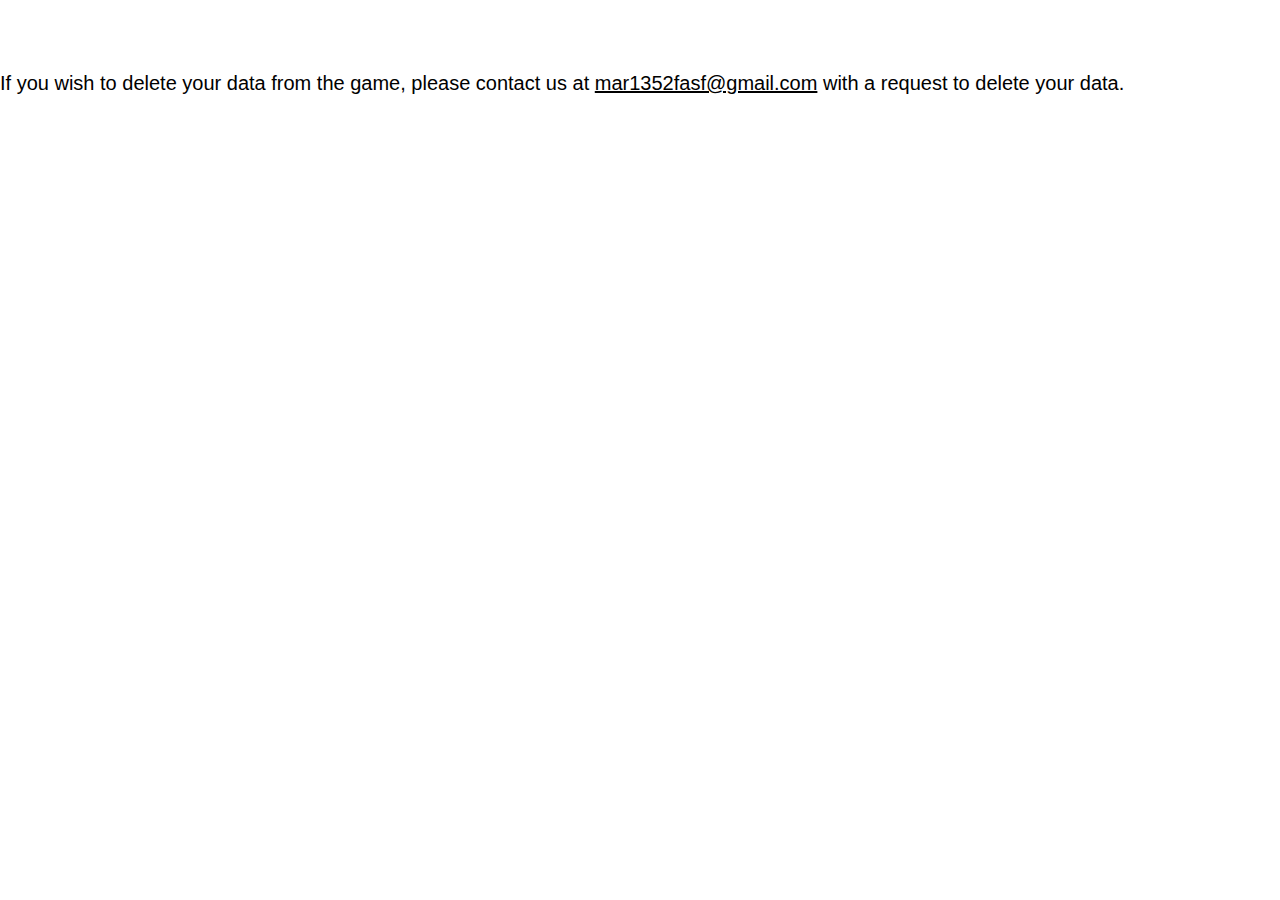
<file: delete.html>
<!DOCTYPE html><html><head><meta charset="utf-8" /><meta http-equiv="Content-Type" content="text/html; charset=utf-8" /><meta name="viewport" content="width=device-width, initial-scale=1.0" /> <!--metatextblock--><title>Delete</title><meta property="og:url" content="http://project6860963.tilda.ws/delete" /><meta property="og:title" content="Delete" /><meta property="og:description" content="" /><meta property="og:type" content="website" /><link rel="canonical" href="delete.html"><!--/metatextblock--><meta name="format-detection" content="telephone=no" /><meta http-equiv="x-dns-prefetch-control" content="on"><link rel="dns-prefetch" href="https://ws.tildacdn.com"><link rel="dns-prefetch" href="https://static.tildacdn.info"><meta name="robots" content="nofollow" /><link rel="shortcut icon" href="https://static.tildacdn.info/img/tildafavicon.ico" type="image/x-icon" /><!-- Assets --><script src="https://neo.tildacdn.com/js/tilda-fallback-1.0.min.js" charset="utf-8" async></script><link rel="stylesheet" href="https://static.tildacdn.info/css/tilda-grid-3.0.min.css" type="text/css" media="all" onerror="this.loaderr='y';"/><link rel="stylesheet" href="tilda-blocks-page34341526.min.css@t=1677153085.css" type="text/css" media="all" onerror="this.loaderr='y';" /><link rel="stylesheet" href="https://static.tildacdn.info/css/fonts-tildasans.css" type="text/css" media="all" onerror="this.loaderr='y';" /><script type="text/javascript">(function (d) {
if (!d.visibilityState) {
var s = d.createElement('script');
s.src = 'https://static.tildacdn.info/js/tilda-polyfill-1.0.min.js';
d.getElementsByTagName('head')[0].appendChild(s);
}
})(document);
function t_onReady(func) {
if (document.readyState != 'loading') {
func();
} else {
document.addEventListener('DOMContentLoaded', func);
}
}
function t_onFuncLoad(funcName, okFunc, time) {
if (typeof window[funcName] === 'function') {
okFunc();
} else {
setTimeout(function() {
t_onFuncLoad(funcName, okFunc, time);
},(time || 100));
}
}</script><script src="https://static.tildacdn.info/js/tilda-scripts-3.0.min.js" charset="utf-8" defer onerror="this.loaderr='y';"></script><script src="tilda-blocks-page34341526.min.js@t=1677153085" charset="utf-8" async onerror="this.loaderr='y';"></script><script src="https://static.tildacdn.info/js/lazyload-1.3.min.js" charset="utf-8" async onerror="this.loaderr='y';"></script><script src="https://static.tildacdn.info/js/tilda-events-1.0.min.js" charset="utf-8" async onerror="this.loaderr='y';"></script><script type="text/javascript">window.dataLayer = window.dataLayer || [];</script><script type="text/javascript">(function () {
if((/bot|google|yandex|baidu|bing|msn|duckduckbot|teoma|slurp|crawler|spider|robot|crawling|facebook/i.test(navigator.userAgent))===false && typeof(sessionStorage)!='undefined' && sessionStorage.getItem('visited')!=='y' && document.visibilityState){
var style=document.createElement('style');
style.type='text/css';
style.innerHTML='@media screen and (min-width: 980px) {.t-records {opacity: 0;}.t-records_animated {-webkit-transition: opacity ease-in-out .2s;-moz-transition: opacity ease-in-out .2s;-o-transition: opacity ease-in-out .2s;transition: opacity ease-in-out .2s;}.t-records.t-records_visible {opacity: 1;}}';
document.getElementsByTagName('head')[0].appendChild(style);
function t_setvisRecs(){
var alr=document.querySelectorAll('.t-records');
Array.prototype.forEach.call(alr, function(el) {
el.classList.add("t-records_animated");
});
setTimeout(function () {
Array.prototype.forEach.call(alr, function(el) {
el.classList.add("t-records_visible");
});
sessionStorage.setItem("visited", "y");
}, 400);
} 
document.addEventListener('DOMContentLoaded', t_setvisRecs);
}
})();</script></head><body class="t-body" style="margin:0;"><!--allrecords--><div id="allrecords" class="t-records" data-hook="blocks-collection-content-node" data-tilda-project-id="6860963" data-tilda-page-id="34341526" data-tilda-page-alias="delete" data-tilda-formskey="d905043b428d98cc8dbdfff726860963" data-tilda-lazy="yes"><div id="rec554825285" class="r t-rec t-rec_pt_60 t-rec_pb_60" style="padding-top:60px;padding-bottom:60px; " data-record-type="106" ><!-- T004 --><div class="t004"><div class="t-container "><div class="t-col t-col_8 t-prefix_2"><div field="text" class="t-text t-text_md " style="">If you wish to delete your data from the game, please contact us at <u>mar1352fasf@gmail.com</u> with a request to delete your data.</div></div></div></div></div></div></body></html>
</file>
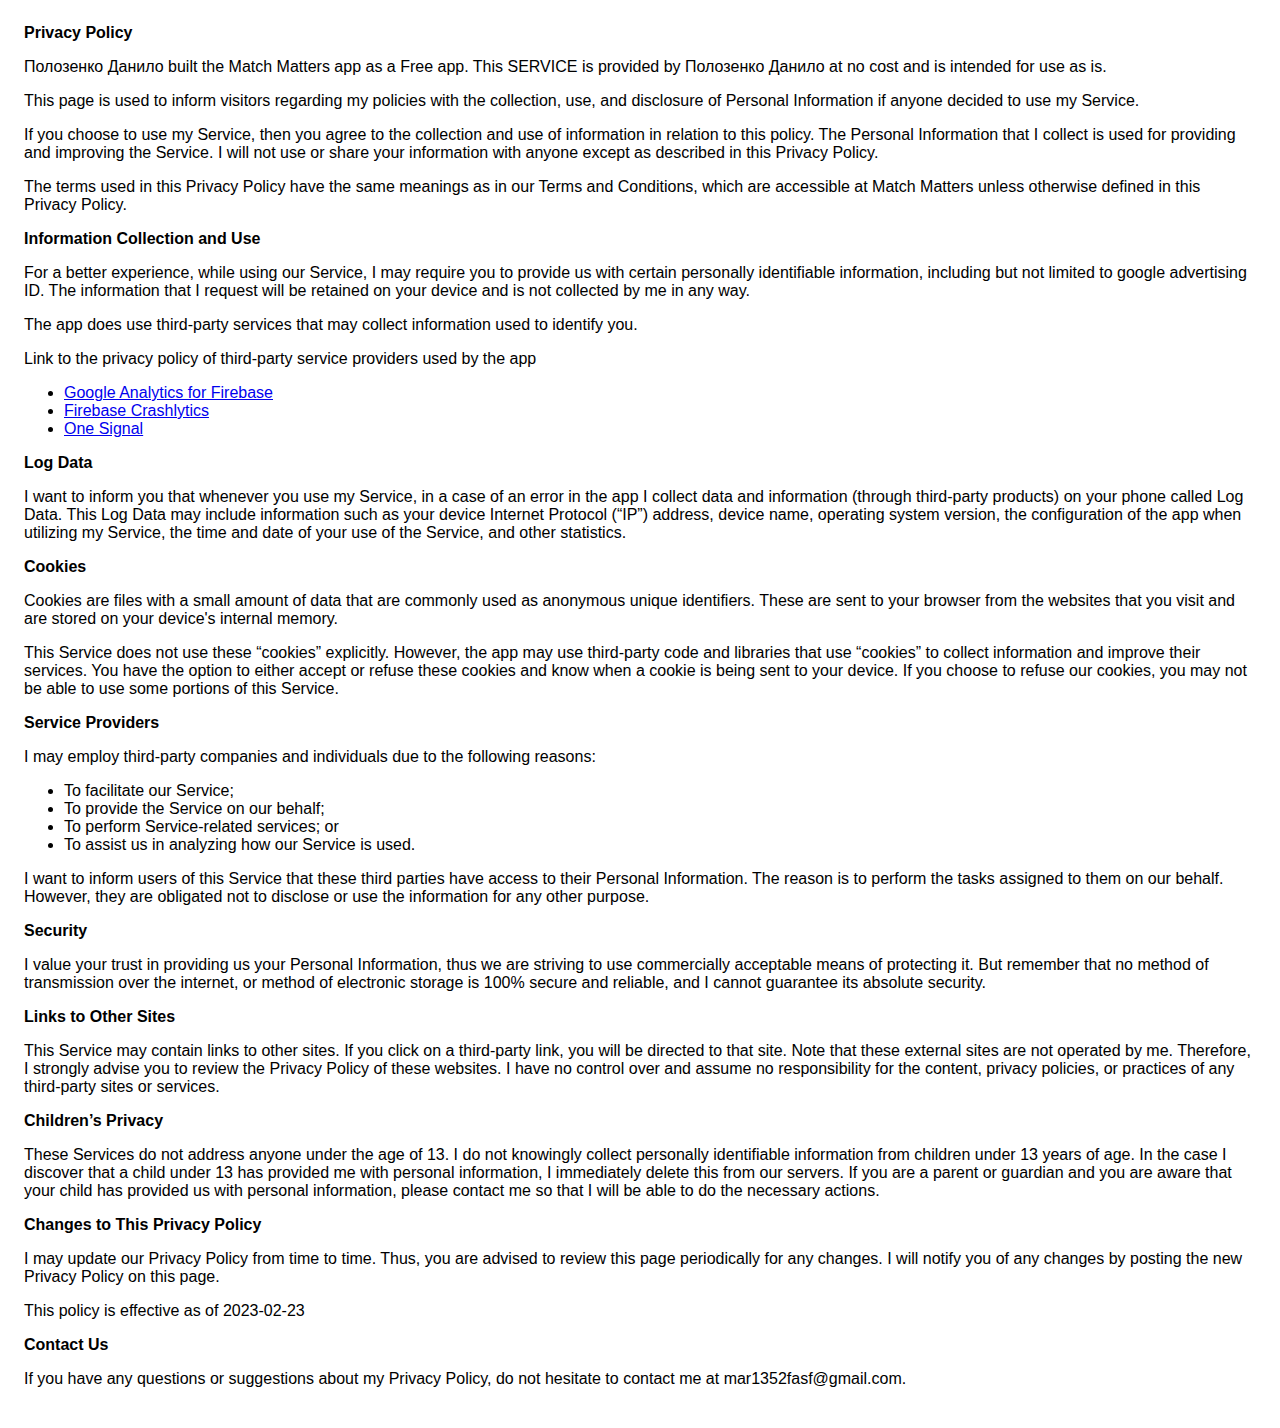
<file: privacy.html>
<!DOCTYPE html>
    <html>
    <head>
      <meta charset='utf-8'>
      <meta name='viewport' content='width=device-width'>
      <title>Privacy Policy</title>
      <style> body { font-family: 'Helvetica Neue', Helvetica, Arial, sans-serif; padding:1em; } </style>
    </head>
    <body>
    <strong>Privacy Policy</strong> <p>
                  Полозенко Данило built the Match Matters app as
                  a Free app. This SERVICE is provided by
                  Полозенко Данило at no cost and is intended for use as
                  is.
                </p> <p>
                  This page is used to inform visitors regarding my
                  policies with the collection, use, and disclosure of Personal
                  Information if anyone decided to use my Service.
                </p> <p>
                  If you choose to use my Service, then you agree to
                  the collection and use of information in relation to this
                  policy. The Personal Information that I collect is
                  used for providing and improving the Service. I will not use or share your information with
                  anyone except as described in this Privacy Policy.
                </p> <p>
                  The terms used in this Privacy Policy have the same meanings
                  as in our Terms and Conditions, which are accessible at
                  Match Matters unless otherwise defined in this Privacy Policy.
                </p> <p><strong>Information Collection and Use</strong></p> <p>
                  For a better experience, while using our Service, I
                  may require you to provide us with certain personally
                  identifiable information, including but not limited to google advertising ID. The information that
                  I request will be retained on your device and is not collected by me in any way.
                </p> <div><p>
                    The app does use third-party services that may collect
                    information used to identify you.
                  </p> <p>
                    Link to the privacy policy of third-party service providers used
                    by the app
                  </p> <ul><!----><!----><li><a href="https://firebase.google.com/policies/analytics" target="_blank" rel="noopener noreferrer">Google Analytics for Firebase</a></li><li><a href="https://firebase.google.com/support/privacy/" target="_blank" rel="noopener noreferrer">Firebase Crashlytics</a></li><!----><!----><!----><!----><!----><!----><!----><!----><!----><!----><li><a href="https://onesignal.com/privacy_policy" target="_blank" rel="noopener noreferrer">One Signal</a></li><!----><!----><!----><!----><!----><!----><!----><!----><!----><!----><!----><!----><!----></ul></div> <p><strong>Log Data</strong></p> <p>
                  I want to inform you that whenever you
                  use my Service, in a case of an error in the app
                  I collect data and information (through third-party
                  products) on your phone called Log Data. This Log Data may
                  include information such as your device Internet Protocol
                  (“IP”) address, device name, operating system version, the
                  configuration of the app when utilizing my Service,
                  the time and date of your use of the Service, and other
                  statistics.
                </p> <p><strong>Cookies</strong></p> <p>
                  Cookies are files with a small amount of data that are
                  commonly used as anonymous unique identifiers. These are sent
                  to your browser from the websites that you visit and are
                  stored on your device's internal memory.
                </p> <p>
                  This Service does not use these “cookies” explicitly. However,
                  the app may use third-party code and libraries that use
                  “cookies” to collect information and improve their services.
                  You have the option to either accept or refuse these cookies
                  and know when a cookie is being sent to your device. If you
                  choose to refuse our cookies, you may not be able to use some
                  portions of this Service.
                </p> <p><strong>Service Providers</strong></p> <p>
                  I may employ third-party companies and
                  individuals due to the following reasons:
                </p> <ul><li>To facilitate our Service;</li> <li>To provide the Service on our behalf;</li> <li>To perform Service-related services; or</li> <li>To assist us in analyzing how our Service is used.</li></ul> <p>
                  I want to inform users of this Service
                  that these third parties have access to their Personal
                  Information. The reason is to perform the tasks assigned to
                  them on our behalf. However, they are obligated not to
                  disclose or use the information for any other purpose.
                </p> <p><strong>Security</strong></p> <p>
                  I value your trust in providing us your
                  Personal Information, thus we are striving to use commercially
                  acceptable means of protecting it. But remember that no method
                  of transmission over the internet, or method of electronic
                  storage is 100% secure and reliable, and I cannot
                  guarantee its absolute security.
                </p> <p><strong>Links to Other Sites</strong></p> <p>
                  This Service may contain links to other sites. If you click on
                  a third-party link, you will be directed to that site. Note
                  that these external sites are not operated by me.
                  Therefore, I strongly advise you to review the
                  Privacy Policy of these websites. I have
                  no control over and assume no responsibility for the content,
                  privacy policies, or practices of any third-party sites or
                  services.
                </p> <p><strong>Children’s Privacy</strong></p> <div><p>
                    These Services do not address anyone under the age of 13.
                    I do not knowingly collect personally
                    identifiable information from children under 13 years of age. In the case
                    I discover that a child under 13 has provided
                    me with personal information, I immediately
                    delete this from our servers. If you are a parent or guardian
                    and you are aware that your child has provided us with
                    personal information, please contact me so that
                    I will be able to do the necessary actions.
                  </p></div> <!----> <p><strong>Changes to This Privacy Policy</strong></p> <p>
                  I may update our Privacy Policy from
                  time to time. Thus, you are advised to review this page
                  periodically for any changes. I will
                  notify you of any changes by posting the new Privacy Policy on
                  this page.
                </p> <p>This policy is effective as of 2023-02-23</p> <p><strong>Contact Us</strong></p> <p>
                  If you have any questions or suggestions about my
                  Privacy Policy, do not hesitate to contact me at mar1352fasf@gmail.com.
                </p> 
    </body>
    </html>
</file>
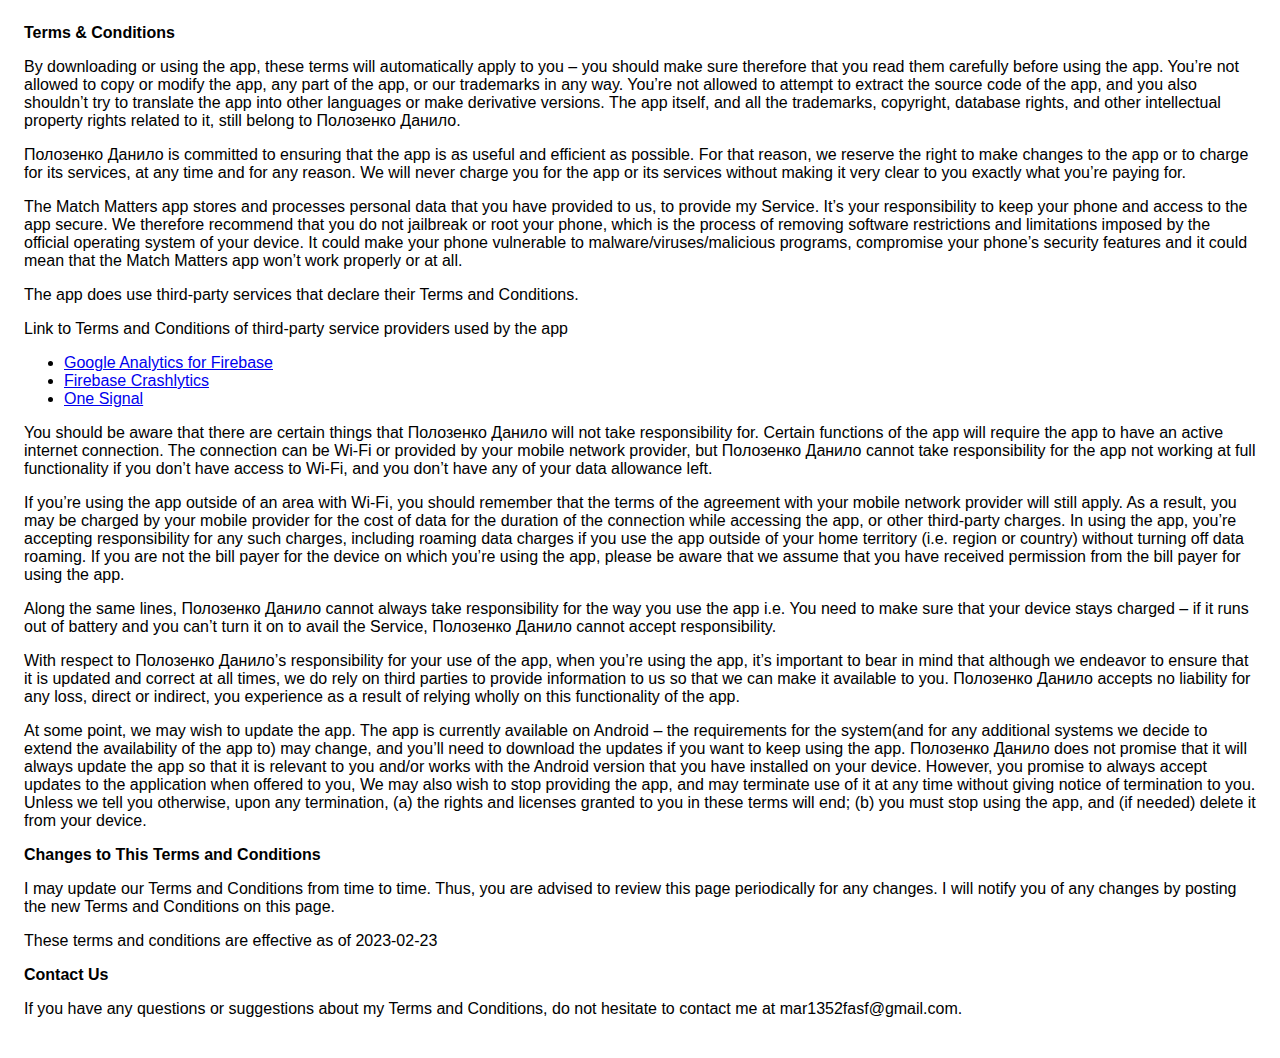
<file: terms.html>
<!DOCTYPE html>
    <html>
    <head>
      <meta charset='utf-8'>
      <meta name='viewport' content='width=device-width'>
      <title>Terms &amp; Conditions</title>
      <style> body { font-family: 'Helvetica Neue', Helvetica, Arial, sans-serif; padding:1em; } </style>
    </head>
    <body>
    <strong>Terms &amp; Conditions</strong> <p>
                  By downloading or using the app, these terms will
                  automatically apply to you – you should make sure therefore
                  that you read them carefully before using the app. You’re not
                  allowed to copy or modify the app, any part of the app, or
                  our trademarks in any way. You’re not allowed to attempt to
                  extract the source code of the app, and you also shouldn’t try
                  to translate the app into other languages or make derivative
                  versions. The app itself, and all the trademarks, copyright,
                  database rights, and other intellectual property rights related
                  to it, still belong to Полозенко Данило.
                </p> <p>
                  Полозенко Данило is committed to ensuring that the app is
                  as useful and efficient as possible. For that reason, we
                  reserve the right to make changes to the app or to charge for
                  its services, at any time and for any reason. We will never
                  charge you for the app or its services without making it very
                  clear to you exactly what you’re paying for.
                </p> <p>
                  The Match Matters app stores and processes personal data that
                  you have provided to us, to provide my
                  Service. It’s your responsibility to keep your phone and
                  access to the app secure. We therefore recommend that you do
                  not jailbreak or root your phone, which is the process of
                  removing software restrictions and limitations imposed by the
                  official operating system of your device. It could make your
                  phone vulnerable to malware/viruses/malicious programs,
                  compromise your phone’s security features and it could mean
                  that the Match Matters app won’t work properly or at all.
                </p> <div><p>
                    The app does use third-party services that declare their
                    Terms and Conditions.
                  </p> <p>
                    Link to Terms and Conditions of third-party service
                    providers used by the app
                  </p> <ul><!----><!----><li><a href="https://firebase.google.com/terms/analytics" target="_blank" rel="noopener noreferrer">Google Analytics for Firebase</a></li><li><a href="https://firebase.google.com/terms/crashlytics" target="_blank" rel="noopener noreferrer">Firebase Crashlytics</a></li><!----><!----><!----><!----><!----><!----><!----><!----><!----><!----><li><a href="https://onesignal.com/tos" target="_blank" rel="noopener noreferrer">One Signal</a></li><!----><!----><!----><!----><!----><!----><!----><!----><!----><!----><!----><!----><!----></ul></div> <p>
                  You should be aware that there are certain things that
                  Полозенко Данило will not take responsibility for. Certain
                  functions of the app will require the app to have an active
                  internet connection. The connection can be Wi-Fi or provided
                  by your mobile network provider, but Полозенко Данило
                  cannot take responsibility for the app not working at full
                  functionality if you don’t have access to Wi-Fi, and you don’t
                  have any of your data allowance left.
                </p> <p></p> <p>
                  If you’re using the app outside of an area with Wi-Fi, you
                  should remember that the terms of the agreement with your
                  mobile network provider will still apply. As a result, you may
                  be charged by your mobile provider for the cost of data for
                  the duration of the connection while accessing the app, or
                  other third-party charges. In using the app, you’re accepting
                  responsibility for any such charges, including roaming data
                  charges if you use the app outside of your home territory
                  (i.e. region or country) without turning off data roaming. If
                  you are not the bill payer for the device on which you’re
                  using the app, please be aware that we assume that you have
                  received permission from the bill payer for using the app.
                </p> <p>
                  Along the same lines, Полозенко Данило cannot always take
                  responsibility for the way you use the app i.e. You need to
                  make sure that your device stays charged – if it runs out of
                  battery and you can’t turn it on to avail the Service,
                  Полозенко Данило cannot accept responsibility.
                </p> <p>
                  With respect to Полозенко Данило’s responsibility for your
                  use of the app, when you’re using the app, it’s important to
                  bear in mind that although we endeavor to ensure that it is
                  updated and correct at all times, we do rely on third parties
                  to provide information to us so that we can make it available
                  to you. Полозенко Данило accepts no liability for any
                  loss, direct or indirect, you experience as a result of
                  relying wholly on this functionality of the app.
                </p> <p>
                  At some point, we may wish to update the app. The app is
                  currently available on Android – the requirements for the 
                  system(and for any additional systems we
                  decide to extend the availability of the app to) may change,
                  and you’ll need to download the updates if you want to keep
                  using the app. Полозенко Данило does not promise that it
                  will always update the app so that it is relevant to you
                  and/or works with the Android version that you have
                  installed on your device. However, you promise to always
                  accept updates to the application when offered to you, We may
                  also wish to stop providing the app, and may terminate use of
                  it at any time without giving notice of termination to you.
                  Unless we tell you otherwise, upon any termination, (a) the
                  rights and licenses granted to you in these terms will end;
                  (b) you must stop using the app, and (if needed) delete it
                  from your device.
                </p> <p><strong>Changes to This Terms and Conditions</strong></p> <p>
                  I may update our Terms and Conditions
                  from time to time. Thus, you are advised to review this page
                  periodically for any changes. I will
                  notify you of any changes by posting the new Terms and
                  Conditions on this page.
                </p> <p>
                  These terms and conditions are effective as of 2023-02-23
                </p> <p><strong>Contact Us</strong></p> <p>
                  If you have any questions or suggestions about my
                  Terms and Conditions, do not hesitate to contact me
                  at mar1352fasf@gmail.com.
                </p> 
    </body>
    </html>
</file>
<file: tilda-blocks-page34341526.min.css@t=1677153085.css>
.csssize{height:3118px}.t-body{margin:0}#allrecords{-webkit-font-smoothing:antialiased;background-color:none}#allrecords a{color:#ff8562;text-decoration:none}#allrecords a[href^=tel]{color:inherit;text-decoration:none}#allrecords ol{padding-left:22px}#allrecords ul{padding-left:20px}#allrecords b,#allrecords strong{font-weight:700}@media print{body,html{min-width:1200px;max-width:1200px;padding:0;margin:0 auto;border:none}}.t-records{-webkit-font_smoothing:antialiased;background-color:none}.t-records a{color:#ff8562;text-decoration:none}.t-records a[href^=tel]{color:inherit;text-decoration:none}.t-records ol{padding-left:22px;margin-top:0;margin-bottom:10px}.t-records ul{padding-left:20px;margin-top:0;margin-bottom:10px}.t-mbfix{opacity:.01;-webkit-transform:translateX(0);-ms-transform:translateX(0);transform:translateX(0);position:fixed;width:100%;height:500px;background-color:white;top:0;left:0;z-index:10000;-webkit-transition:all 0.1s ease;transition:all 0.1s ease}.t-mbfix_hide{-webkit-transform:translateX(3000px);-ms-transform:translateX(3000px);transform:translateX(3000px)}img:not([src]){visibility:hidden}.t-body_scroll-locked{position:fixed;left:0;width:100%;height:100%;overflow:hidden}.r_anim{-webkit-transition:opacity 0.5s;transition:opacity 0.5s}.r_hidden{opacity:0}.r_showed{opacity:1}.t-text{font-family:'TildaSans',Arial,sans-serif;font-weight:300;color:#000000}.t-text_md{font-size:20px;line-height:1.55}.t-tildalabel{background-color:#000;color:#fff;width:100%;height:70px;font-family:Arial;font-size:14px}.t-tildalabel:hover .t-tildalabel__wrapper{opacity:1}.t-tildalabel-free{padding:35px 0 45px;height:auto;text-align:center}.t-tildalabel-free__main{max-width:340px;display:block;margin:0 auto;line-height:1.4;letter-spacing:.2px;color:inherit;opacity:.4}.t-tildalabel-free__main:hover{opacity:1}.t-tildalabel-free__txt-link:hover{opacity:1}.t-tildalabel-free__links-wr{display:table;margin:30px auto 0}.t-tildalabel-free__txt-link{display:table-cell;padding:0 15px;font-size:13px;text-decoration:none;color:inherit;opacity:.25}.t-rec_pt_60{padding-top:60px}.t-rec_pb_60{padding-bottom:60px}@media screen and (max-width:1200px){.t-text_md{font-size:18px}}@media screen and (max-width:640px){.t-text_md{font-size:16px;line-height:1.45}.t-tildalabel-free__txt-link{opacity:.4}.t-tildalabel-free__main{opacity:.7}}@media screen and (max-width:480px){.t-rec_pt_60{padding-top:60px}.t-rec_pb_60{padding-bottom:60px}}.t004{padding-top:8px;padding-bottom:6px;position:relative}.t004__text-column-count_2{column-count:2;column-gap:40px;-moz-column-count:2;-moz-column-gap:40px;-webkit-column-count:2;-webkit-column-gap:40px}.t004__text-column-count_3{column-count:3;column-gap:40px;-moz-column-count:3;-moz-column-gap:40px;-webkit-column-count:3;-webkit-column-gap:40px}.t004__text-column-count_4{column-count:4;column-gap:40px;-moz-column-count:4;-moz-column-gap:40px;-webkit-column-count:4;-webkit-column-gap:40px}.t004__initial-letter::first-letter{font-size:100px;float:left;line-height:.65;margin:10px 10px 10px 0}.t004 table{border-collapse:collapse;font-size:1em;width:100%}.t004 table td,.t004 table th{padding:5px;border:1px solid #ddd;vertical-align:top}.t004 table thead td,.t004 table th{font-weight:700;border-bottom-color:#888}@media screen and (max-width:1200px){.t004__text-column-count_2,.t004__text-column-count_3,.t004__text-column-count_4{column-gap:20px;-moz-column-gap:20px;-webkit-column-gap:20px}}@media screen and (max-width:960px){.t004__text-column-count_2,.t004__text-column-count_3,.t004__text-column-count_4{column-count:1;column-gap:0;-moz-column-count:1;-moz-column-gap:0;-webkit-column-count:1;-webkit-column-gap:0}}@media screen and (max-width:640px){.t004 h1{font-size:28px;line-height:35px}}
</file>
